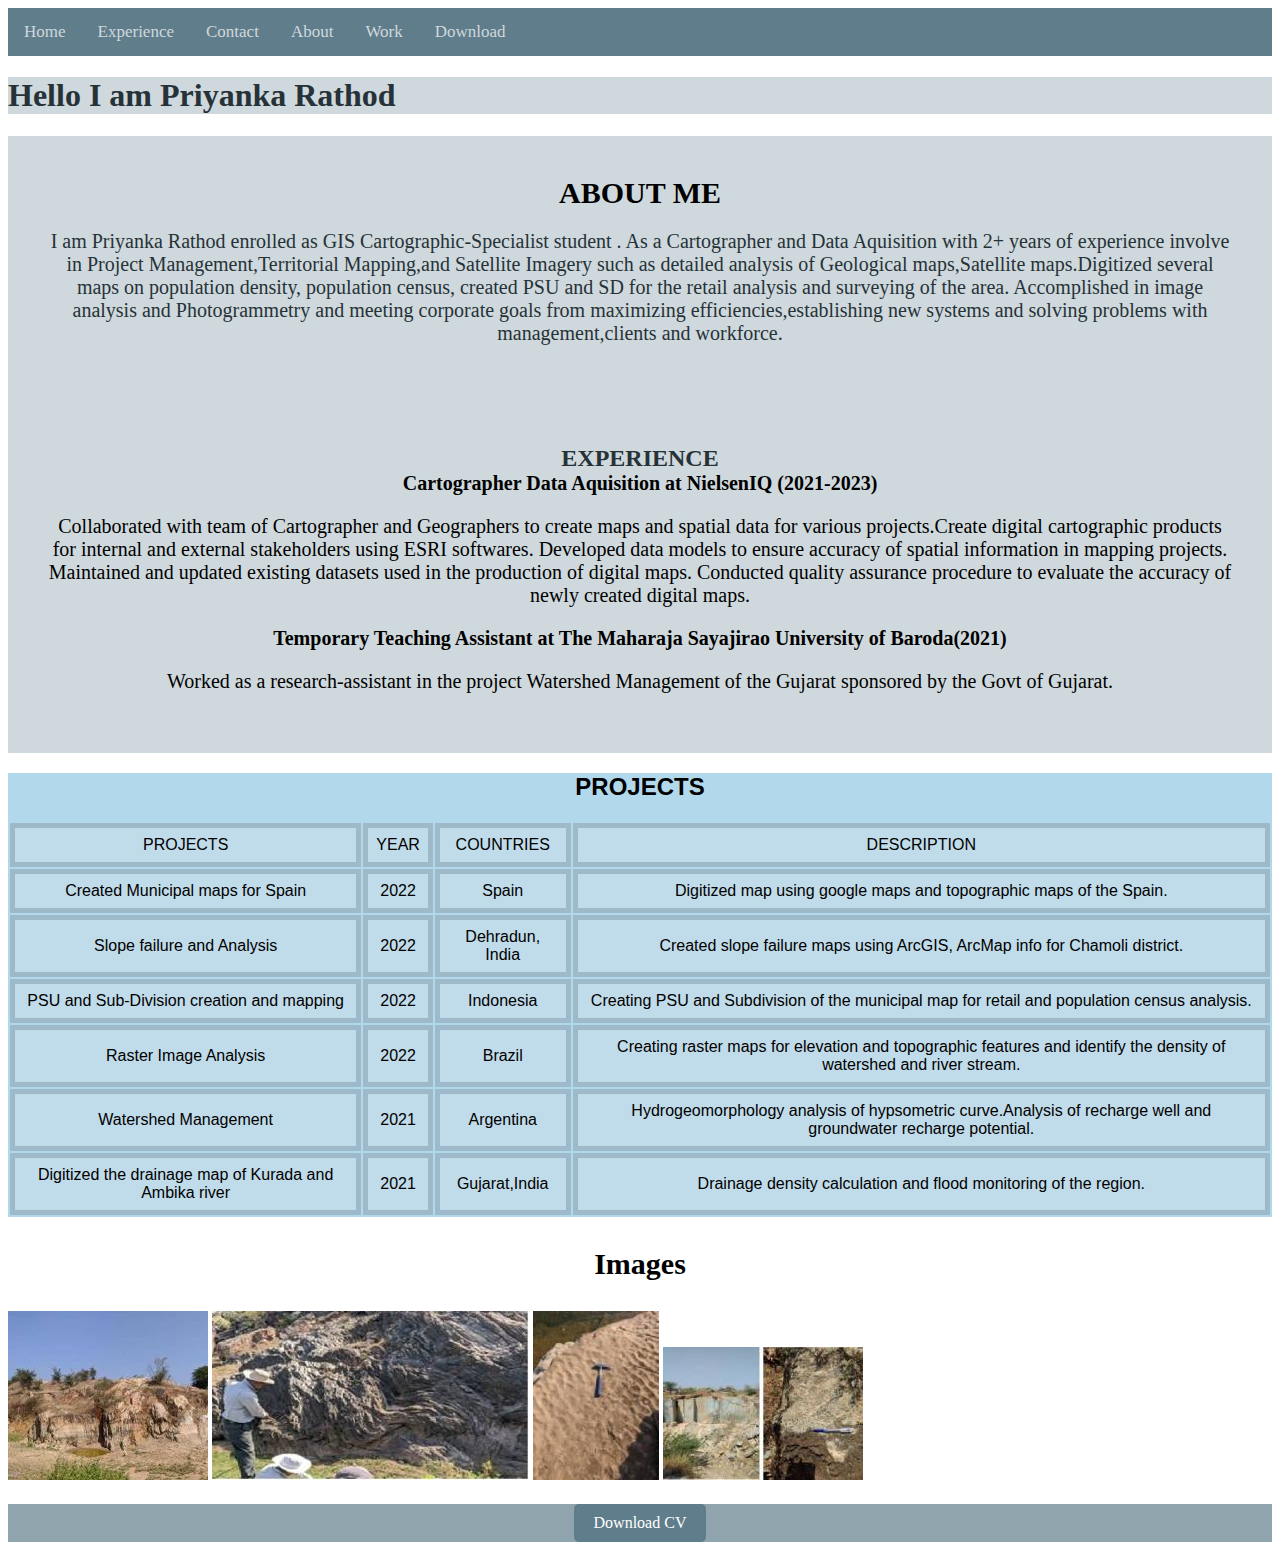
<file: index.html>
<!--Starting of First Page-->
<!DOCTYPE html>
<html lang="en">
<!-- I have taken this from w3schools-->
<!--Title Portfolio Priyanka and linking sheetstyle to page-->   
    <head>
        <meta charset="utf-8">
        <meta name="viewport" content="width=device-width , initial-scale=1">
        <title>Portfolio Priyanka</title>
        <meta name="description" content="Experience and expertise">
        <meta name="author" content="Priyanka Rathod">
        <meta name="keywords" content="Education, experience, projects, cartography,certifications">
        <link rel="stylesheet" href="style.css" >
    </head>
    <body>
<!--This code is from w3schools and reference were taken from https://codepen.io/yatharth-mulani/pen/dywrjyR and modified according to the requirements.>  which i further modified with title details on it>      
        <!Menu ==============================================-->
        <div class="navbar">
            <a href="#home">Home</a>
            <a href="#experience">Experience</a>
            <a href="secondpage.html">Contact</a>
            <a href="#about">About</a>
            <a href="#projects">Work</a>
            <a href="#downloads">Download</a>

            
            
          </div>

                <!--Navigation Toggling-->
                
            
                
            <!--PERSONAL DETAILS-->
            <div id="home" class="home">
        
                        <h1> Hello I am <strong><span>Priyanka Rathod </span></strong></h1>
                        
                    
            </div>
     <!--End of personal details-->       
<!--ABOUT codes are from w3schools and are further modified in div class and alignment -->
<div class="about" id="about">
    <div class="max-width">
        <h2>ABOUT ME</h2>
            <div class="center_align">
                    <p> I am Priyanka Rathod enrolled as GIS Cartographic-Specialist student .
                         As a Cartographer and Data Aquisition with 2+ years of experience involve in Project Management,Territorial Mapping,and Satellite Imagery such as detailed analysis of Geological maps,Satellite maps.Digitized several maps on population density, population census, created PSU and SD for the retail analysis and surveying of the area. Accomplished in image analysis and Photogrammetry and meeting corporate goals from maximizing efficiencies,establishing new systems and solving problems with management,clients and workforce.</p>
                    
            </div> 
    </div>
    </div>
<!--End of About section-->
    <!-- EXPERIENCE -->
<div class="experience" id="experience"> 
    <h2>EXPERIENCE</h2>
    <div class="para">
        <h4>Cartographer Data Aquisition at NielsenIQ (2021-2023) </h4>
        <p>Collaborated with team of Cartographer and Geographers to create maps and spatial data for various projects.Create digital cartographic products  for internal and external stakeholders using ESRI softwares. Developed data models to ensure accuracy of spatial information in mapping projects. Maintained and updated existing datasets used in the production of digital maps. Conducted quality assurance procedure to evaluate the accuracy of newly created digital maps. </p>
      <h4>Temporary Teaching Assistant at The Maharaja Sayajirao University of Baroda(2021)</h4>
        <p> Worked as a research-assistant in the project Watershed Management of the Gujarat sponsored by the Govt of Gujarat. </p>
 </div>

        
      </div>
<!--End of Experience section-->
      
             
   <!--PROJECTS the code is exactly from w3schools and are further modified in sizing and styling-->
   <div class="table" id="Projects">
    <h2>PROJECTS</h2>
    <table>
        <tr>
          <td>PROJECTS</td>
          <td>YEAR</td>
          <td>COUNTRIES</td>
          <td>DESCRIPTION</td>
        </tr>
      
        <tr>
            <td>Created  Municipal maps for Spain</td>
            <td>2022</td>
            <td>Spain</td>
            <td> Digitized map using google maps and topographic maps of the Spain.</td>
          </tr>
          <tr>
            <td>Slope failure and Analysis</td>
            <td>2022</td>
            <td>Dehradun, India</td>
            <td>Created slope failure maps using ArcGIS, ArcMap info for Chamoli district.</td>
          </tr>
         
          <tr>
            <td>PSU and Sub-Division creation and mapping </td>
            <td>2022</td>
            <td>Indonesia</td>
            <td>Creating PSU and Subdivision of the municipal map for retail and population census analysis.</td>
          </tr>
          <tr>
            <td>Raster Image Analysis</td>
            <td>2022</td>
            <td>Brazil</td>
            <td>Creating raster maps for elevation and topographic features and identify the density of watershed and river stream.</td>
            </tr>
            <tr>
                <td>Watershed Management</td>
                <td>2021</td>
                <td>Argentina</td>
                <td>Hydrogeomorphology analysis of hypsometric curve.Analysis of recharge well and groundwater recharge potential.</td>
              </tr>
            <tr>
            <td>Digitized the drainage map of Kurada and Ambika river</td>
          <td>2021</td>
          <td>Gujarat,India</td>
          <td>Drainage density calculation and flood monitoring of the region.</td>
          </tr>
        </table> 
   </div>
 <!--End of Project table -->  
 <!--Images are the from the geological field work of masters degree from India and these images have few lithologies which were drawn by using softwares like coral draw,arcmap,lithomaps. Images are resized using Photopea advance photo editor https://www.photopea.com-->    
      <h3> Images</h3>
        <div class="Images">
         <img src="image/dippingbed.jpg" alt="Dip">
         <img src="image/fold.jpg" alt="Fold">
         <img src="image/sandstone.jpg" alt="sandstone">
         <img src="image/quarry.jpg" alt="quarry">
      </div>   
 <!--End of image section-->  
 
 <!-- Download Section -->
<div id="downloads" class="alink">
  <a href="image/CV.pdf" download>Download CV</a> 
</div>
          
        
    </body>
 </html>
      <!--End of page 1-->
</file>
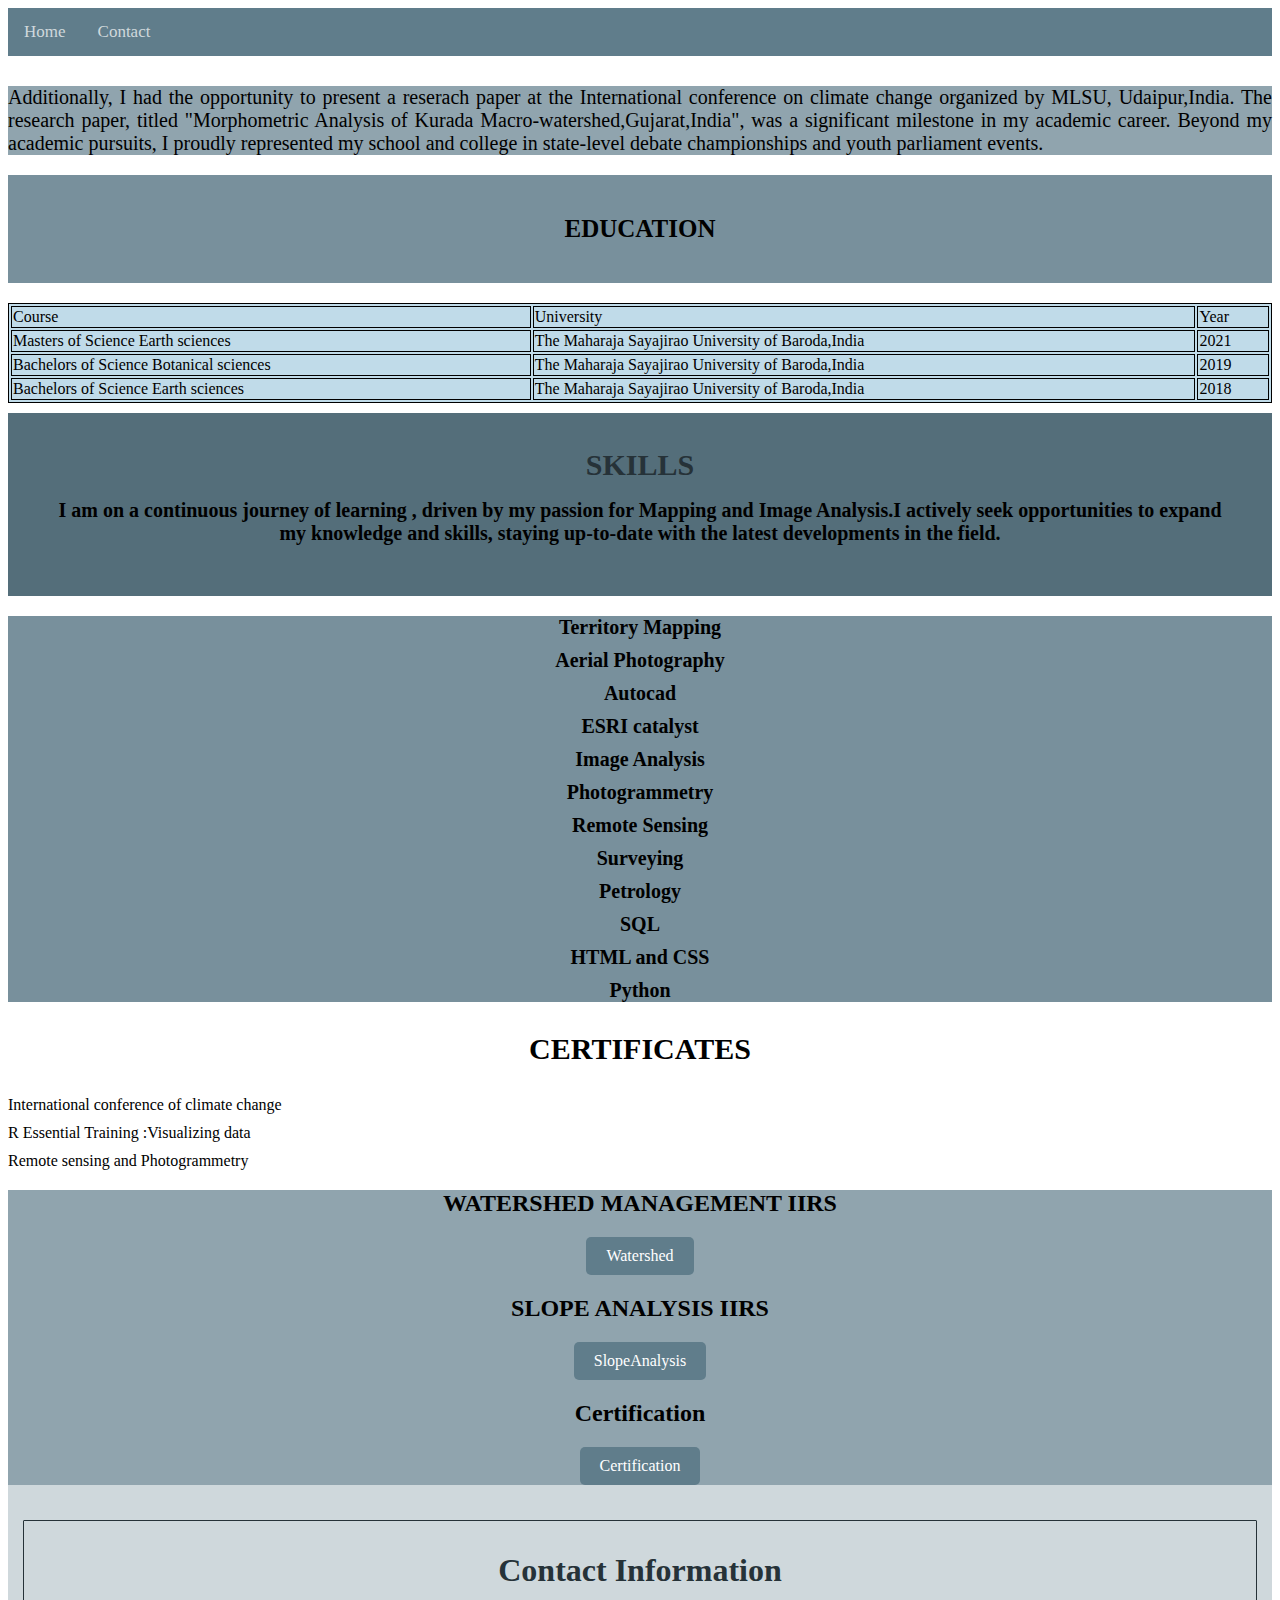
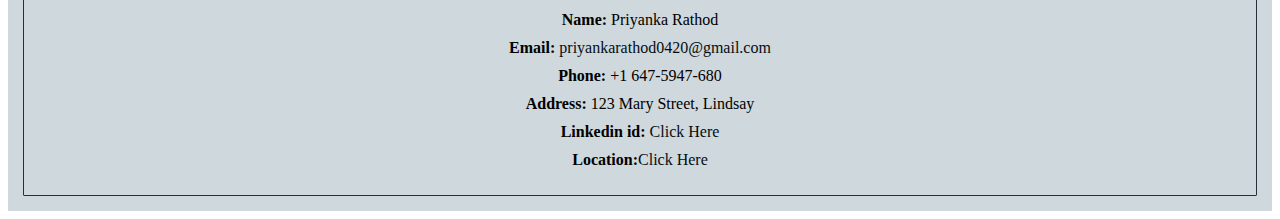
<file: secondpage.html>
<!--Starting of second page-->
<!DOCTYPE html>
<html lang="en">
    <head>
        <meta charset="utf-8">
        <title>Portfolio Priyanka</title>
        <div class="Menu">
          <!--This code is from w3schools and reference were taken from https://codepen.io/yatharth-mulani/pen/dywrjyR and modified according to the requirements.>  which i further modified with title details on it>      
        <!Menu ==============================================-->
        <div class="navbar">
          <a href="index.html">Home</a>
          <!-- <a href="index.html/#experience">Experience</a> -->
          <a href="secondpage.html">Contact</a>
          <!-- <a href="index.html/#about">About</a> -->
          <!-- <a href="index.html/#projects">Projects</a> -->
          
          
        </div>
          <!-- <a href="index.html">Previous Page</a> -->
        </div>
    <!--Linking stylesheet to page-->    
        <link rel="stylesheet" href="style.css" >
   </head>
 
  
<!--Education details are placed in tables and the codes are from w3schools which are slightly modified with the details within it--> 
     <body>  
       <p class="textp">  Additionally, I had the opportunity to present a reserach paper at the International  conference on climate change organized by MLSU, Udaipur,India. The research paper, titled "Morphometric Analysis of Kurada Macro-watershed,Gujarat,India", was a significant milestone in my academic career. Beyond my academic pursuits, I proudly represented my school and college in state-level debate championships and youth parliament events.</p>  
        <div class="education" id="Education">
          <h3>EDUCATION</h3>
          <table>
            <tr>
              <td>Course</td>
              <td>University</td>
              <td>Year</td>
            </tr>
            <tr>
              <td>Masters of Science Earth sciences</td>
              <td>The Maharaja Sayajirao University of Baroda,India</td>
              <td>2021</td>
              <tr>
              <td>Bachelors of Science Botanical sciences</td>
              <td>The Maharaja Sayajirao University of Baroda,India</td>
              <td>2019</td>
            </tr>
            <tr>
              <td>Bachelors of Science Earth sciences</td>
              <td>The Maharaja Sayajirao University of Baroda,India</td>
              <td>2018</td>
            </tr>
          </table>
        </div>
  <!--Ending of education section-->
    


  <!-- SKILLS  list code are used from w3schools and are modified -->
<div class="skills" id="skills">
  <h1>SKILLS</h1>
      <h2>  I am on a continuous journey of learning , driven by my passion for Mapping and Image Analysis.I actively seek opportunities to expand my knowledge and skills, staying up-to-date with the latest developments in the field.</h2>
</div>
<div class="list">
    <ul class="fix">
        <li>Territory Mapping</li>
        <li>Aerial Photography</li>
        <li>Autocad</li>
        <li>ESRI catalyst</li>
        <li>Image Analysis</li>
        <li>Photogrammetry</li>
        <li>Remote Sensing</li>
        <li>Surveying</li>
        <li>Petrology</li>
        <li>SQL</li>
        <li>HTML and CSS</li>
        <li>Python</li>
      </ul> 
    </div>
<!--End of Skills section-->
 <!--Certifications -->
 <div class="CERTIFICATIONS" id="Certification"></div>
 <h3>CERTIFICATES</h3>
 <div class=" listcert"></div>
 <ul>
  <li>International conference of climate change</li>
  <li>R Essential Training :Visualizing data</li>
  <li>Remote sensing and Photogrammetry</li>
</ul>
<!--End of certification-->
<!--External links are from youtube  webinar by Indian Institute of Remote sensing and the last link is one-drive link of certificate of publication-->
 <div class="link">
  <div class="alink">
    <h2>WATERSHED MANAGEMENT IIRS</h2>
  <a href="https://www.youtube.com/watch?v=_r_3-2nD-Pk" target="_blank">Watershed</a>
  <h2>SLOPE ANALYSIS IIRS</h2>
  <a href="https://www.youtube.com/watch?v=zJd8xiwWTHs" target="_blank">SlopeAnalysis</a>
  <h2>Certification</h2>
  <a href="https://drive.google.com/drive/folders/1fLNQq04VIm7oe9xQAxrjsWUbybnFuj_C?usp=gmail" target="_blank">Certification</a>
  </div>
</div>   
<!--End of external link from you tube-->



 <!--CONTACT ME the contact container line is taken from codepen https://codepen.io/yatharth-mulani/pen/dywrjyR and list from w3schools.In location i have used API key from assignment1 and created a static map for the location.-->  
<div class="contactme" id="contact">
  <div class="contact-container">
           <h1>Contact Information</h1>
           <ul>
               <li><strong>Name:</strong> Priyanka Rathod</li>
               <li><strong>Email:</strong> <a href="mailto:priyankarathod0420@gmail.com">priyankarathod0420@gmail.com</a></li>
               <li><strong>Phone:</strong> +1 647-5947-680</li>
               <li><strong>Address:</strong> 123 Mary Street, Lindsay</li>
               <li><strong>Linkedin id:</strong><a href="https://www.linkedin.com/in/priyanka-rathod-2a6ab3201?utm_source=share&utm_campaign=share_via&utm_content=profile&utm_medium=android_app" target="_blank"> Click Here</a></li>
               <li><strong>Location:</strong><a href="https://maps.googleapis.com/maps/api/staticmap?center=Lindsay+ON&zoom=13&size=600x600&maptype=satellitemap&key=AIzaSyD1Tk0KkDWUvFEaVfc79DU9C4dk5x-CjwI" target="_blank">Click Here</a></li>
           </ul>
       </div>
</div>
<!--End of contact deatils with static maps-->



   </body>
 </html>
</file>
<file: style.css>
To change the color theme to a blue-grey theme, you can adjust the color values throughout the CSS file. Here's a modified version of your CSS with a blue-grey theme:

```css
/* Apply a reset to remove default margin and padding */
* {
  margin: 0;
  padding:1 px;
  box-sizing:border-box;
}

/* Add a background color to the top navigation bar copied from w3schools and modified in background-color and margin */
.navbar {
  background-color: #607d8b; /* Blue-grey color */
  overflow: hidden;
}
.home {
  margin-top: 20px;
  background-color: #cfd8dc; /* Lighter shade of blue-grey */
  margin-bottom: 10px;
}

/* layouts are modified with familyname, font family, padding, and text align */
.center_align {
  text-align: center;
  font-family: 'Times New Roman', Times, serif;
  font-size: 40px;
}

.title {
  text-align: center;
  font-size: medium;
  font-style: normal;
}

.text-center {
  padding-top: 20px;
  margin-top: 100px;
  text-align: left;
  font-weight: bold;
}

/* paragraph sizing */
p {
  font-size: 20px;
}

/* Style the links inside the navigation bar code from w3schools and are modified in color and font-size */
.navbar a {
  float: left;
  color: #cfd8dc; /* Lighter shade of blue-grey */
  text-align: center;
  padding: 14px 16px;
  text-decoration: none;
  font-size: 17px;
}

/* Change the color and background color of links on hover */
.navbar a:hover {
  background-color: #b0bec5; /* Darker shade of blue-grey */
  color: #050d13; /* Dark text color */
}

/* Add a color to the active/current link colors are modified */
.topnav a.active {
  background-color: #78909c; /* Another shade of blue-grey */
  color: white;
}

/* Style the about section with color, text-align, font-size, font-weight, class named as max-width few details are taken from https://codepen.io/yatharth-mulani/pen/dywrjyR */
.about {
  background-color: #cfd8dc; /* Lighter shade of blue-grey */
  padding: 40px;
  text-align: center;
}

.max-width h2 {
  color: black;
  text-align: center;
  margin-block: 0px;
  font-weight: bold;
  font-size: 30px;
}

.center_align {
  color: #263238; /* Dark blue-grey text color */
  font-size: 15px;
}

/* Style the experience section with change in background color, padding and font-weight */
.experience {
  background-color: #cfd8dc; /* Lighter shade of blue-grey */
  padding: 40px;
  text-align: center;
  font-weight: bold;
}

.experience h2 {
  text-align: center;
  font-weight: bold;
  margin-block: 0px;
  color: #263238; /* Dark blue-grey text color */
}

.experience h4 {
  font-weight: bold;
  font-size: 20px;
  margin:auto;
}

.para {
  text-align: center;
  font-size: 15px;
  font-weight: lighter;
}

/* Add color to table project section taken from w3schools and modified in color, font-family, font-size. Margin of the table is also modified */
.table {
  font-family: arial, sans-serif;
  border-collapse: collapse;
  width: 100%;
  background-color: #b2d8eb; /* Another shade of blue-grey */
  text-align: center;
}

.table th,
.table td {
  border: 5px solid #9ebac9; /* Another shade of blue-grey */
  text-align: center;
  padding: 8px;
  margin-bottom: 10px;
}

.table tr:nth-child(even) {
  background-color: #afc7d3; /* Blue-grey color */
}

/* Image class and the images are allined in inline-block with list type none from w3schools */
h3 {
  font-size: 30px;
  font-weight: bold;
  text-align: center;
}

.image {
  text-align: center;
  margin-top: 10px;
  background-color: #afc5cf; /* Another shade of blue-grey */
  max-width: fit-content;
  width: 100%;
  height: 100%;
  margin-left: 30px;
  float: left;
}

.Dip {
  float: left;
  width: 20%;
  margin-left: 0px;
  margin-bottom: 5px;
  width: 2000px;
  height: 20px;
  margin-top: 5%;
  margin-bottom: 15%;
}

.Fold {
  float: left;
  width: 20%;
  margin-left: 0px;
  margin-bottom: 5px;
  width: 2000px;
  height: 20px;
  margin-top: 5%;
  margin-bottom: 15%;
}

.sandstone {
  float: left;
  width: 20%;
  margin-left: 0px;
  margin-bottom: 5px;
  width: 2000px;
  height: 20px;
  margin-top: 5%;
  margin-bottom: 15%;
}

.quarry {
  float: left;
  width: 20%;
  margin-left: 0px;
  margin-bottom: 5px;
  width: 2000px;
  height: 20px;
  margin-top: 5%;
  margin-bottom: 15%;
}

.Strata {
  float: left;
  width: 20%;
  margin-left: 0px;
  margin-bottom: 100px;
  width: 2000px;
  height: 20px;
  margin-top: 5%;
  margin-bottom: 15%;
}

.para {
  margin-bottom: 10px;
}

.alink {
  background-color: #90a4ae; /* Another shade of blue-grey */
  text-align: center;
  height: auto;
}

.alink a:hover {
  color: blue;
}

.h3 {
  text-align: center;
}

/* second page css */
.menu {
  float: right;
  color: #546e7a; /* Darker shade of blue-grey */
  text-decoration: line-through;
  margin-bottom: 40px;
  padding: 10px;
  font-size: 20px;
}

/* Add a color to the current education table with row and column with margin, padding modifications and colors . */
.education table,
th,
td {
  position: relative;
  border: 1px solid;
  margin-bottom: auto;
  table-layout: auto;
  background-color: #c0dbe9; /* Darker shade of blue-grey */
}

table {
  width: 100%;
}

/* Heading education text in the table are aligned */
.education h3 {
  margin-top: 20px;
  margin-bottom: 20px;
  text-align: center;
  font-size: 25px;
  padding: 40px;
  background-color: #78909c; /* Another shade of blue-grey */
}

.textp {
  margin-top: 30px;
  text-align: justify;
  background-color: #90a4ae; /* Another shade of blue-grey */
}

/* Add color and list to skill taken from w3schools with modifications in heading and font-size, font-weight, margin-top */
.skills {
  background-color: #546e7a; /* Darker shade of blue-grey */
  padding: 35px;
  margin-top: 10px;
  text-align: center;
}

.skills h1 {
  font-size: 30px;
  margin: 0;
}

.skills h2 {
  font-size: 20px;
}

/* about list styling */
.list {
  background-color: #78909c; /* Another shade of blue-grey */
  font-size: 20px;
  font-weight: bold;
  margin-top: 10px;
  text-align: center;
}

/* Style the "Certifications" section */
.CERTIFICATIONS {
  text-align: center;
  background-color: #263238; /* Dark blue-grey color */
}

.CERTIFICATIONS h3 {
  font-size: 25px;
  text-align: center;
  background-color: #455a64; /* Another shade of dark blue-grey */
}

.listcert {
  list-style: circle;
  text-align: center;
  font-size: 20px;
  margin: 10px 0;
  background-color: #546e7a; /* Darker shade of blue-grey */
}

/* Add color to contact details */
.contactme {
  background-color: #cfd8dc; /* Lighter shade of blue-grey */
  padding: 15px;
  text-align: center;
}

/* this stylesheet is taken from https://codepen.io/yatharth-mulani/pen/dywrjyR with slight modification in color and padding */
.contact-container {
  margin: 0 auto;
  padding: 10%;
  border: 1px solid #263238; /* Dark blue-grey border */
  padding: 10px 30px;
  margin-top: 20px;
  border-radius: 1px;
}

/* change in color in ul and li */
h1 {
  color: #263238; /* Dark blue-grey color */
}

ul {
  list-style: none;
  padding: 0;
}

li {
  margin-bottom: 10px;
}

a {
  text-decoration: none;
  color: #050d13; /* Dark text color */
}

a:hover {
  text-decoration: underline;
}
#downloads {
  text-align: center; /* Center align the content */
  margin-top: 20px; /* Add some top margin for spacing */
}

.alink a {
  display: inline-block; /* Make the link a block element */
  padding: 10px 20px; /* Add padding for better clickability */
  background-color: #607D8B; /* Blue-grey background color */
  color: white; /* White text color */
  text-decoration: none; /* Remove underline from the link */
  border-radius: 5px; /* Add rounded corners */
  transition: background-color 0.3s; /* Smooth transition for background color change */
}

.alink a:hover {
  background-color: #455A64; /* Darker blue-grey color on hover */
}


/*This CSS file incorporates a blue-grey color scheme throughout the styling of various elements on  webpage. Adjustments have been made to the background colors, text colors, and other stylistic properties to achieve this theme.*/
</file>
